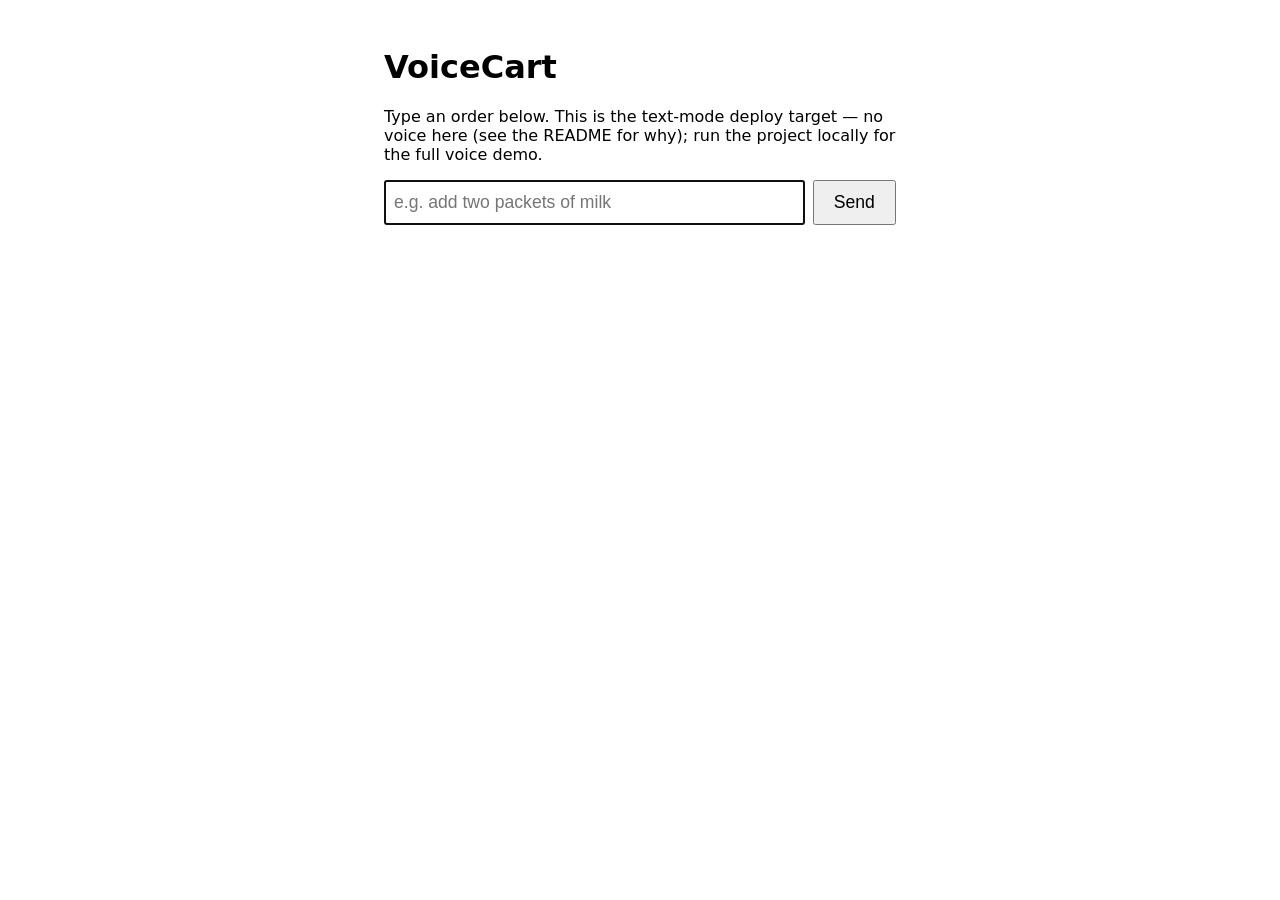
<file: agent/static/chat.html>
<!DOCTYPE html>
<html lang="en">
<head>
<meta charset="utf-8">
<title>VoiceCart — text demo</title>
<style>
  body { font-family: system-ui, sans-serif; max-width: 32rem; margin: 3rem auto; padding: 0 1rem; }
  form { display: flex; gap: 0.5rem; }
  input[type="text"] { flex: 1; font-size: 1.1rem; padding: 0.5rem; }
  button { font-size: 1.1rem; padding: 0.6rem 1.2rem; cursor: pointer; }
  #status { color: #666; margin-top: 0.75rem; }
  .turn { margin-top: 1.5rem; }
  .turn dt { font-weight: 600; }
  .turn dd { margin: 0 0 0.75rem 0; }
</style>
</head>
<body>
  <h1>VoiceCart</h1>
  <p>Type an order below. This is the text-mode deploy target — no voice here (see the README for why); run the project locally for the full voice demo.</p>
  <form id="chat-form">
    <input type="text" id="message" placeholder="e.g. add two packets of milk" autocomplete="off" autofocus>
    <button type="submit">Send</button>
  </form>
  <div id="status"></div>
  <div id="conversation"></div>

<script>
const formEl = document.getElementById("chat-form");
const messageEl = document.getElementById("message");
const statusEl = document.getElementById("status");
const conversationEl = document.getElementById("conversation");

let sessionId = null;

function addTurn(speaker, text) {
  const p = document.createElement("p");
  p.innerHTML = `<strong>${speaker}:</strong> `;
  p.append(text);
  conversationEl.appendChild(p);
}

formEl.addEventListener("submit", async (e) => {
  e.preventDefault();
  const text = messageEl.value.trim();
  if (!text) return;

  addTurn("You", text);
  messageEl.value = "";
  statusEl.textContent = "Sending...";

  try {
    const response = await fetch("/converse/text", {
      method: "POST",
      headers: { "Content-Type": "application/json" },
      body: JSON.stringify({ text, session_id: sessionId }),
    });
    if (!response.ok) throw new Error(`Server returned ${response.status}`);
    const data = await response.json();

    sessionId = data.session_id;
    addTurn("VoiceCart", data.reply_text);
    statusEl.textContent = "Done.";
  } catch (err) {
    statusEl.textContent = `Error: ${err.message}`;
  }
});
</script>
</body>
</html>
</file>
